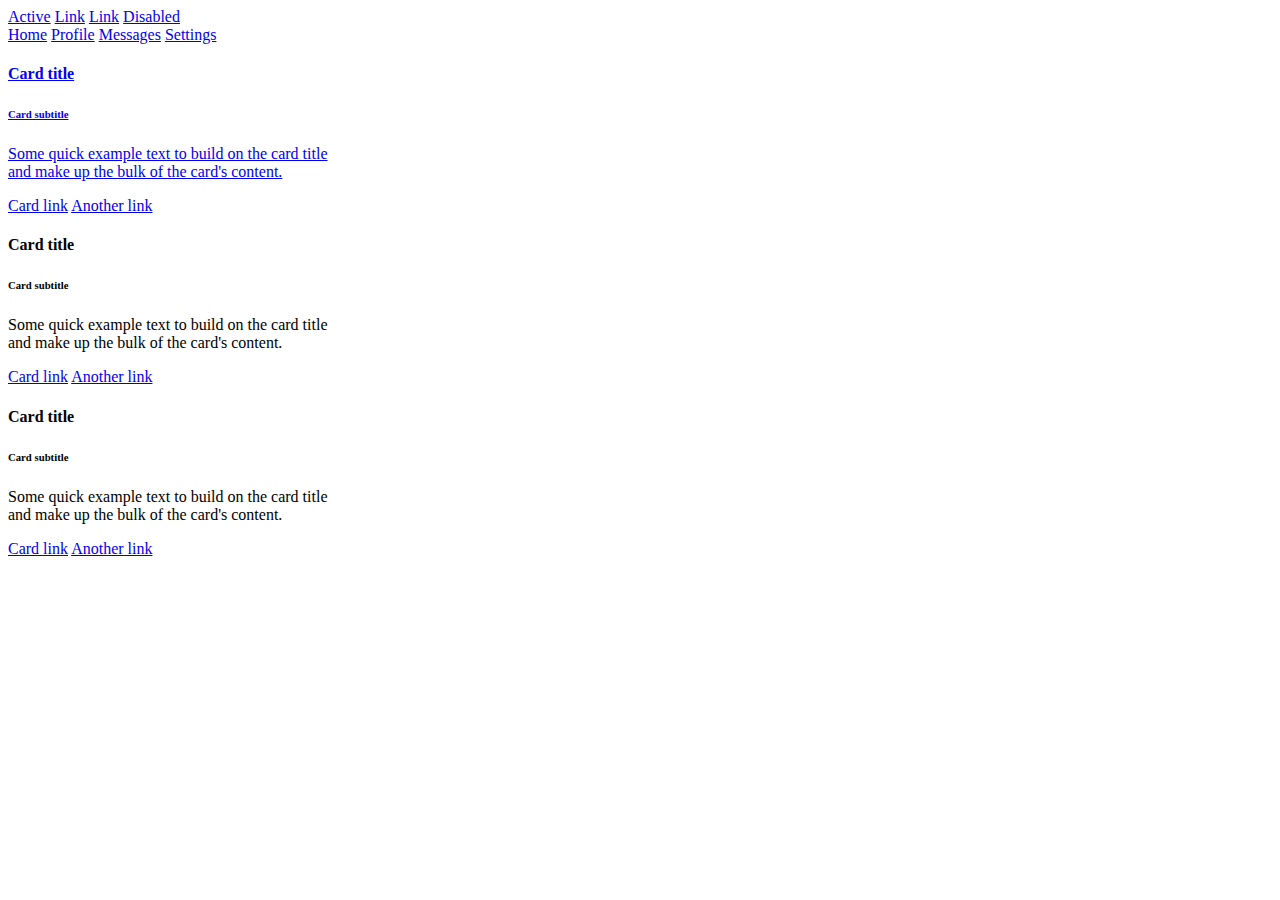
<file: test.html>
<html>
<head>
	<!-- boostrap css cdn-->
	<link rel="stylesheet" href="https://maxcdn.bootstrapcdn.com/bootstrap/4.0.0-beta.2/css/bootstrap.min.css" integrity="sha384-PsH8R72JQ3SOdhVi3uxftmaW6Vc51MKb0q5P2rRUpPvrszuE4W1povHYgTpBfshb" crossorigin="anonymous">
	<!-- end boostrap js csn -->
</head>
<body>
<div class="container">

	<div class="row">
		<nav class="nav nav-pills nav-justified">
		  <a class="nav-item nav-link active" href="#">Active</a>
		  <a class="nav-item nav-link" href="#">Link</a>
		  <a class="nav-item nav-link" href="#">Link</a>
		  <a class="nav-item nav-link disabled" href="#">Disabled</a>
		</nav>
	</div>
	<div class="row">
	
	<div class="col">
	<div class="nav flex-column nav-pills" id="v-pills-tab" role="tablist" aria-orientation="vertical">
		  <a class="nav-link active" id="v-pills-home-tab" data-toggle="pill" href="#v-pills-home" role="tab" aria-controls="v-pills-home" aria-selected="true">Home</a>
		  <a class="nav-link" id="v-pills-profile-tab" data-toggle="pill" href="#v-pills-profile" role="tab" aria-controls="v-pills-profile" aria-selected="false">Profile</a>
		  <a class="nav-link" id="v-pills-messages-tab" data-toggle="pill" href="#v-pills-messages" role="tab" aria-controls="v-pills-messages" aria-selected="false">Messages</a>
		  <a class="nav-link" id="v-pills-settings-tab" data-toggle="pill" href="#v-pills-settings" role="tab" aria-controls="v-pills-settings" aria-selected="false">Settings</a>
		</div>
		<!-- <div class="tab-content" id="v-pills-tabContent"> -->
		  <!-- <div class="tab-pane fade show active" id="v-pills-home" role="tabpanel" aria-labelledby="v-pills-home-tab">...</div> -->
		  <!-- <div class="tab-pane fade" id="v-pills-profile" role="tabpanel" aria-labelledby="v-pills-profile-tab">...</div> -->
		  <!-- <div class="tab-pane fade" id="v-pills-messages" role="tabpanel" aria-labelledby="v-pills-messages-tab">...</div> -->
		  <!-- <div class="tab-pane fade" id="v-pills-settings" role="tabpanel" aria-labelledby="v-pills-settings-tab">...</div> -->
		<!-- </div> -->
	</div>
	
	<a href="#">
		<div class="col">
			<div class="card" style="width: 20rem;">
				  <div class="card-body">
					<h4 class="card-title">Card title</h4>
					<h6 class="card-subtitle mb-2 text-muted">Card subtitle</h6>
					<p class="card-text">Some quick example text to build on the card title and make up the bulk of the card's content.</p>
					<a href="#" class="card-link">Card link</a>
					<a href="#" class="card-link">Another link</a>
				  </div>
			</div>
		</div>
	</a>
	
	
		<div class="col">
			<div class="card" style="width: 20rem;">
				  <div class="card-body">
					<h4 class="card-title">Card title</h4>
					<h6 class="card-subtitle mb-2 text-muted">Card subtitle</h6>
					<p class="card-text">Some quick example text to build on the card title and make up the bulk of the card's content.</p>
					<a href="#" class="card-link">Card link</a>
					<a href="#" class="card-link">Another link</a>
				  </div>
			</div>
		</div>
		
		<div class="col">
			<div class="card" style="width: 20rem;">
				  <div class="card-body">
					<h4 class="card-title">Card title</h4>
					<h6 class="card-subtitle mb-2 text-muted">Card subtitle</h6>
					<p class="card-text">Some quick example text to build on the card title and make up the bulk of the card's content.</p>
					<a href="#" class="card-link">Card link</a>
					<a href="#" class="card-link">Another link</a>
				  </div>
			</div>
		</div>
	</div>
</div>
	
<!-- boostrap js cdn -->
	<script src="https://code.jquery.com/jquery-3.2.1.slim.min.js" integrity="sha384-KJ3o2DKtIkvYIK3UENzmM7KCkRr/rE9/Qpg6aAZGJwFDMVNA/GpGFF93hXpG5KkN" crossorigin="anonymous"></script>

	<script src="https://cdnjs.cloudflare.com/ajax/libs/popper.js/1.12.3/umd/popper.min.js" integrity="sha384-vFJXuSJphROIrBnz7yo7oB41mKfc8JzQZiCq4NCceLEaO4IHwicKwpJf9c9IpFgh" crossorigin="anonymous"></script>

	<script src="https://maxcdn.bootstrapcdn.com/bootstrap/4.0.0-beta.2/js/bootstrap.min.js" integrity="sha384-alpBpkh1PFOepccYVYDB4do5UnbKysX5WZXm3XxPqe5iKTfUKjNkCk9SaVuEZflJ" crossorigin="anonymous"></script>
	<!-- end boostrap js cdn -->
</body>
</html>
</file>
